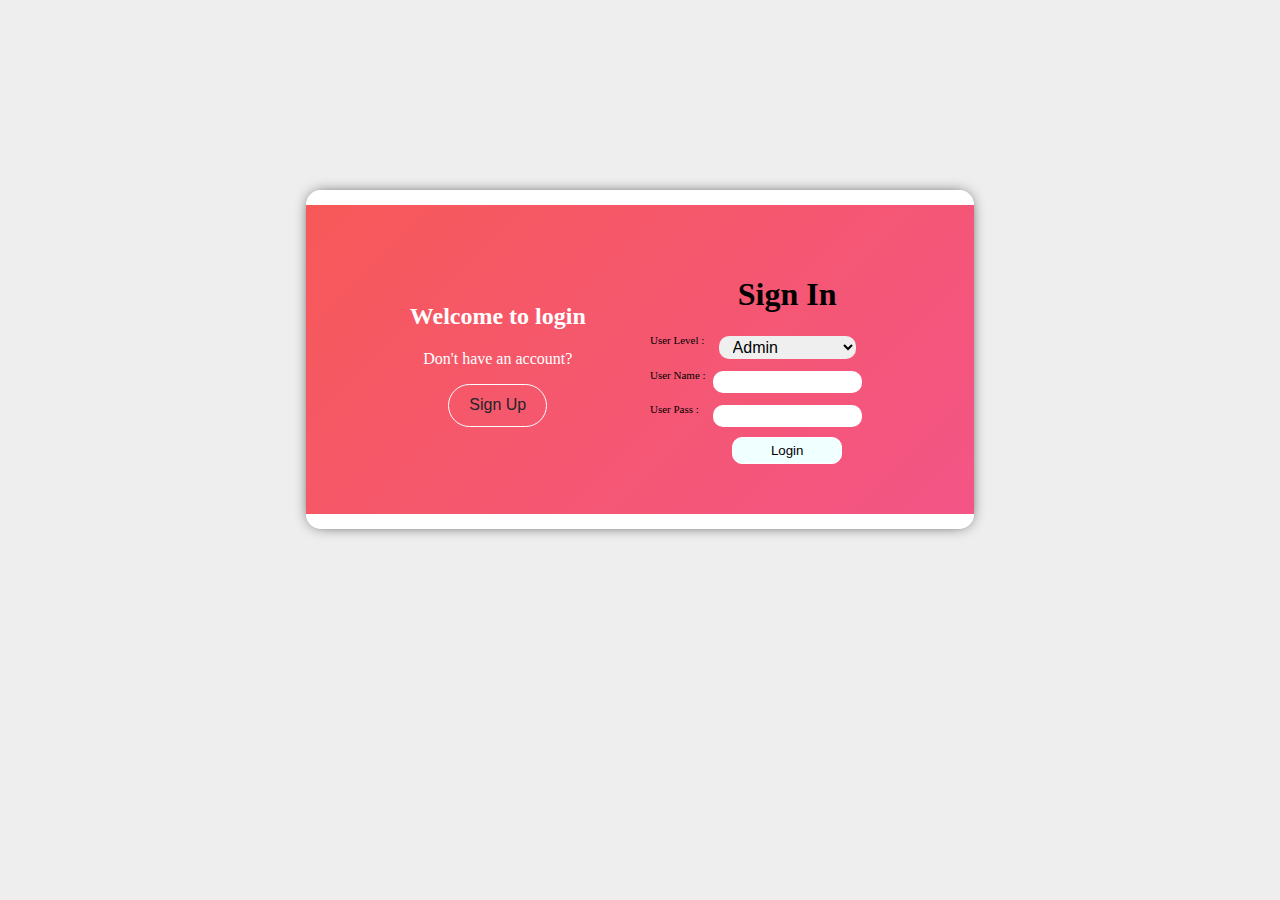
<file: index.html>
<?php
include('connection.php');
?>
<!DOCTYPE HTML PUBLIC "-//W3C//DTD HTML 4.01 Transitional//EN"
   "http://www.w3.org/TR/html4/loose.dtd">
<html>
<head>
    <title>PHP login system</title>
    <link rel="stylesheet" href="style.css">
    <script src="Script.js"></script>
    <style>
#Usercheck {
    display: block;
    position: relative !important;
    margin: 0 auto;
    color: lime;
    border: 1px;
    text-align: center;
}
    </style>
</head>
<body>
<div id="alldiv">
<div class="text-wrap">
 <div class="text w-100">
   <h2>Welcome to login</h2>
   <p>Don't have an account?</p>
   <button id = "swaps" onclick="swapsLogInSignIN()">Sign Up</button>
 </div>
</div>
<!-- Login -->
<div id = "frm1">
<form name="f1" action = "authentication.php" onsubmit = "return validation()" method = "POST">
<div class="container">
<h1 id="Sign_in_up_txt">Sign In</h1>
<label>User Level :</label><select name="level" class="level" id="level">
<optgroup label="Select User Level">
<option value="Admin">Admin</option>
<option value="Order">Order</option>
<option value="Conter">Conter</option>
<option value="User">User</option>
</optgroup>
</select>
<label>User Name :</label><input type="text" id="user" name="user">
<label>User Pass :</label><input type = "password" id ="pass" name  = "pass" />
<input type =  "submit" id = "btn" value = "Login" />
</div><!-- container -->
</form><!-- f1 -->
</div><!-- frm1 -->
<!-- Sign Up -->
<div id = "frm2">
<form name="f2" action = "SignUp.php" onsubmit = "return validation2()" method = "POST">
<div class="container">
<h1 id="Sign_in_up_txt">Sign Up</h1>
<label>User Level :</label><select name="level" class="level" id="level2">
<optgroup label="Select User Level">
<option value="Admin">Admin</option>
<option value="Order">Order</option>
<option value="Conter">Conter</option>
<option value="User">User</option>
</optgroup>
</select>
<label>User Name :</label><input type="text" id="user" name="user" oninput="checkuser(this.value)">
<label id="Usercheck"></label>
<label>User Pass :</label><input type = "text" id ="pass" name="pass" />
<input type =  "submit" id = "btn" value = "Save" />
</div><!-- container -->
</form><!-- f2 -->
</div><!-- frm2 -->
</div><!-- alldiv -->
<script>
function checkuser(str) {
  let text = str;
  var xmlhttp=new XMLHttpRequest();
  var Level=document.getElementById("level2").value;
  xmlhttp.onreadystatechange=function() {
    if (this.readyState==4 && this.status==200) {
    document.getElementById("Usercheck").innerHTML=this.responseText;
    }
  }
  xmlhttp.open("GET","usercheck.php?p="+Level+"&q="+text,true);
  xmlhttp.send();
}
</script>
</body>
</html>
</file>
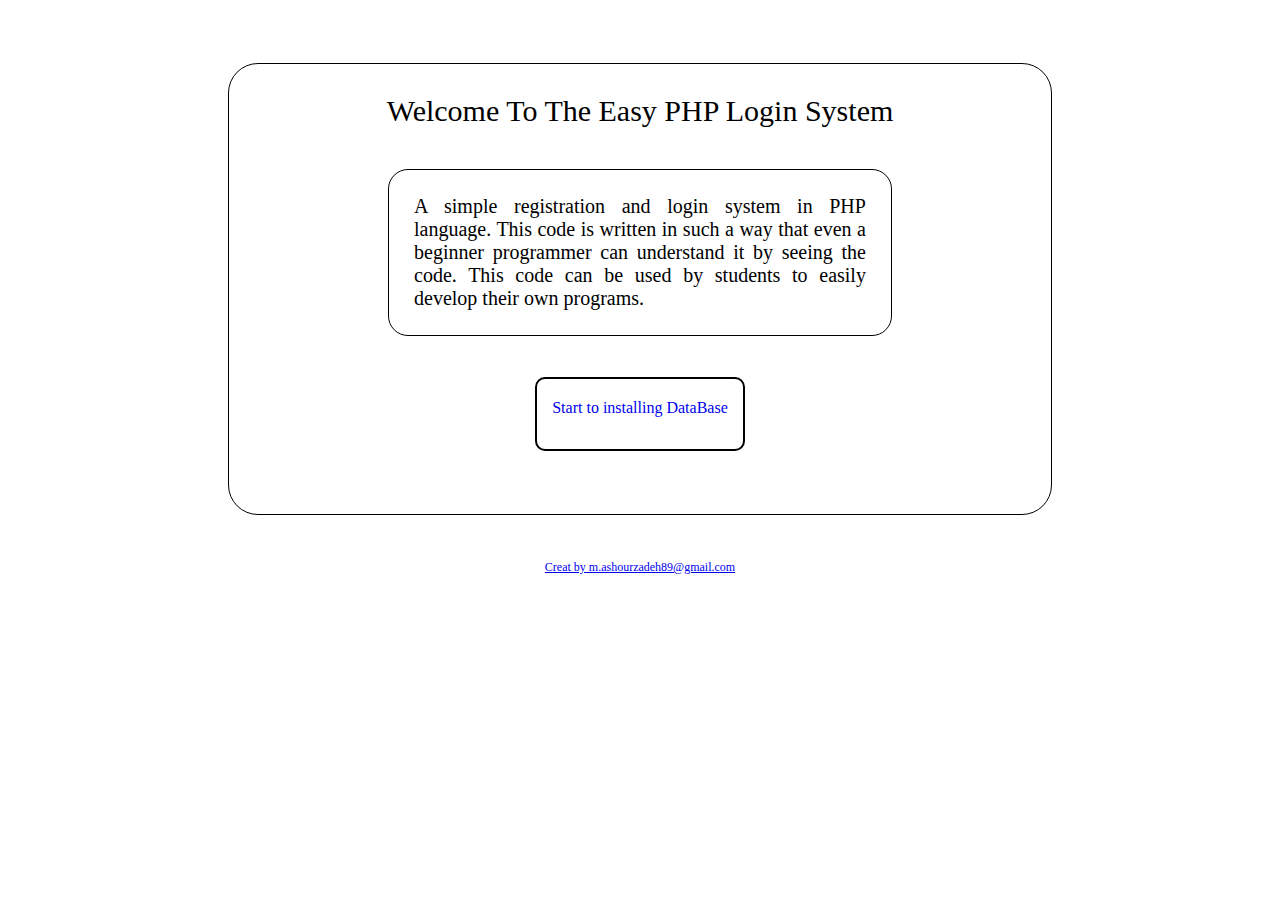
<file: Inistaller.html>
<!DOCTYPE HTML PUBLIC "-//W3C//DTD HTML 4.01 Transitional//EN"
   "http://www.w3.org/TR/html4/loose.dtd">
<html>

<head>
  <title></title>
<style>
h1,p {
    text-align: center;
}
p {
    font-size: 30px;
}
#textdet {
    margin: 0 auto;
    margin-top: 5%;
    border: 1px solid #000;
    border-radius: 20px;
    width: 55%;
    padding: 3%;
    text-align: justify;
    font-size: 20px;
}
#butt {
    margin: 0 auto;
    display: block;
    width: 25%;
    height: 50px;
    border: 2px solid #000;
    background: #fff;
    border-radius: 10px;
    margin-top: 5%;
    text-align: center;
    text-decoration: none;
    padding-top: 20px;
}
#butt:hover {
    background: #000;
    color: #fff;
}
#butt:active {
    background: red;
    color: #fff;
}
div {
    border: 1px solid #000;
    display: block;
    margin: 0 auto;
    width: 65%;
    padding-bottom: 5%;
    margin-top: 5%;
    border-radius: 30px;
}
#email {
    font-size: 12px;
    display: block;
    text-align: center;
    position: relative;
    bottom: -45px;
}
</style>
</head>

<body>
<div>
<p> Welcome To The Easy PHP Login System </p>
<p id="textdet">
A simple registration and login system in PHP language.
This code is written in such a way that even a beginner programmer can understand it by seeing the code.
This code can be used by students to easily develop their own programs.
</p>
<a id="butt" href="/indexP2.php" id="email">Start to installing DataBase</a>
</div>
<a href="mailto:m.ashourzadeh89@gmail.com" id="email">Creat by m.ashourzadeh89@gmail.com</a>
</body>

</html>
</file>
<file: style.css>
body {
    background: #eee;
    font-family: tahoma;
}
#alldiv {
    background: #f75959;
    background: -moz-linear-gradient(-45deg, #f75959 0%, #f35587 100%);
    background: -webkit-gradient(left top, right bottom, color-stop(0%, #f75959), color-stop(100%, #f35587));
    background: -webkit-linear-gradient(-45deg, #f75959 0%, #f35587 100%);
    background: -o-linear-gradient(-45deg, #f75959 0%, #f35587 100%);
    background: -ms-linear-gradient(-45deg, #f75959 0%, #f35587 100%);
    background: -webkit-linear-gradient(315deg, #f75959 0%, #f35587 100%);
    background: -o-linear-gradient(315deg, #f75959 0%, #f35587 100%);
    background: linear-gradient(135deg, #f75959 0%, #f35587 100%);
    filter: progid:DXImageTransform.Microsoft.gradient( startColorstr='#f75959', endColorstr='#f35587', GradientType=1 );
    width: 45%;
    margin: 0px auto;
    -webkit-box-shadow: 0px 0px 15px -5px #000000;
    box-shadow: 0px 0px 15px -5px #000000;
    margin-top: 15%;
    border-radius: 15px;
    padding: 50px;
    display: grid;
    grid-template-columns: 50% auto;
    grid-gap: 10px;
    border-top: 15px solid #fff !important;
    border-bottom: 15px solid #fff !important;
}
#frm2 {
display: none;
}
.level, #user, #pass {
    display: block;
    margin: 0 auto;
    width: 50%;
    border-radius: 10px;
    font-size: 16px;
    padding-left: 10px;
    padding-top: 2px;
    padding-bottom: 2px;
    margin-bottom: 10px;
    border: 0px;
}
label {
    font-size: 11px;
    margin-bottom: -10px;
    display: block;
}
#btn {
    border: 1px solid #fff !important;
    width: 40%;
    display: block;
    border: 0px;
    padding: 5px;
    background: azure;
    border-radius: 10px;
    margin: 0 auto;
}
#btn:hover {
    border: 1px solid #fff !important;
    color: #212529;
    text-align: center;
    -webkit-user-select: none;
    -moz-user-select: none;
    -ms-user-select: none;
    user-select: none;
    background-color: transparent;
    border: 1px solid transparent;
    border-radius: 61.25rem;
    -webkit-transition: color 0.15s ease-in-out, background-color 0.15s ease-in-out, border-color 0.15s ease-in-out, -webkit-box-shadow 0.15s ease-in-out;
    transition: color 0.15s ease-in-out, background-color 0.15s ease-in-out, border-color 0.15s ease-in-out, -webkit-box-shadow 0.15s ease-in-out;
    -o-transition: color 0.15s ease-in-out, background-color 0.15s ease-in-out, border-color 0.15s ease-in-out, box-shadow 0.15s ease-in-out;
    transition: color 0.15s ease-in-out, background-color 0.15s ease-in-out, border-color 0.15s ease-in-out, box-shadow 0.15s ease-in-out;
    transition: color 0.15s ease-in-out, background-color 0.15s ease-in-out, border-color 0.15s ease-in-out, box-shadow 0.15s ease-in-out, -webkit-box-shadow 0.15s ease-in-out;
}
#Sign_in_up_txt {
    display: block;
    margin: 0 auto;
    font-size: 2em;
    margin-block-start: 0.67em;
    margin-block-end: 0.67em;
    margin-inline-start: 0px;
    margin-inline-end: 0px;
    font-weight: bold;
    text-align: center;
}
.text-wrap {
    color: #fff;
    text-align: center;
    padding-top: 10%;
}
#swaps {
    border: 1px solid #fff !important;
    display: inline-block;
    font-weight: 400;
    color: #212529;
    text-align: center;
    vertical-align: middle;
    -webkit-user-select: none;
    -moz-user-select: none;
    -ms-user-select: none;
    user-select: none;
    background-color: transparent;
    border: 1px solid transparent;
    padding: 3% 7%;
    font-size: 1rem;
    line-height: 1.5;
    border-radius: 61.25rem;
    -webkit-transition: color 0.15s ease-in-out, background-color 0.15s ease-in-out, border-color 0.15s ease-in-out, -webkit-box-shadow 0.15s ease-in-out;
    transition: color 0.15s ease-in-out, background-color 0.15s ease-in-out, border-color 0.15s ease-in-out, -webkit-box-shadow 0.15s ease-in-out;
    -o-transition: color 0.15s ease-in-out, background-color 0.15s ease-in-out, border-color 0.15s ease-in-out, box-shadow 0.15s ease-in-out;
    transition: color 0.15s ease-in-out, background-color 0.15s ease-in-out, border-color 0.15s ease-in-out, box-shadow 0.15s ease-in-out;
    transition: color 0.15s ease-in-out, background-color 0.15s ease-in-out, border-color 0.15s ease-in-out, box-shadow 0.15s ease-in-out, -webkit-box-shadow 0.15s ease-in-out;
}
#swaps:hover {
    background: #fff;
}
</file>
